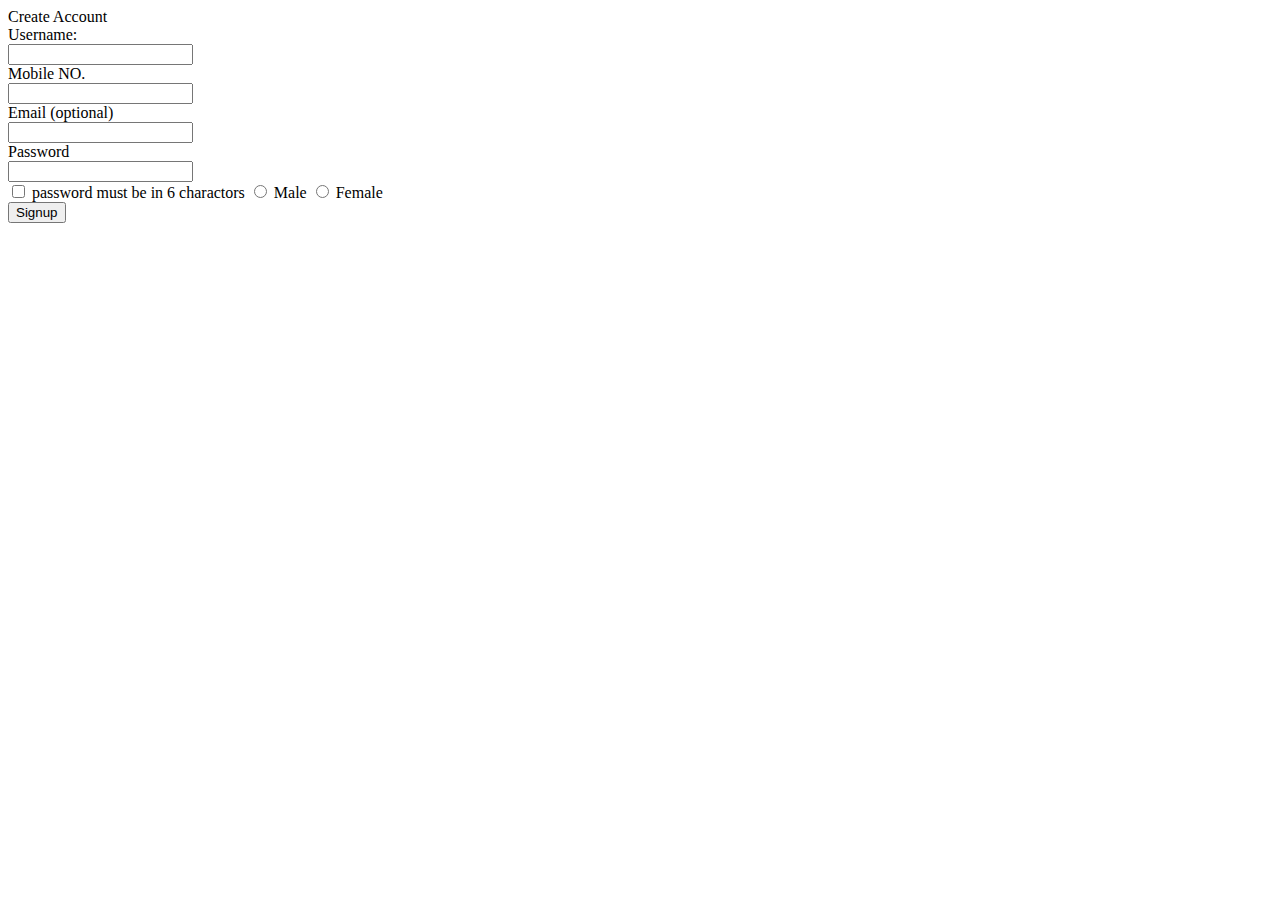
<file: form.html>
<!DOCTYPE html>
<html lang="en">
  <head>
    <meta charset="UTF-8" />
    <meta name="viewport" content="width=device-width, initial-scale=1.0" />
    <title>Form</title>
  </head>

  <body>
    Create Account

    <form action="/creating_account">
      <label for="username">Username:</label><br />
      <input type="text" id="username" name="username" required /><br />

      <lable for="Mobile">Mobile NO.</lable><br />
      <input type="number" id="Mobile" required /><br />
      
      <label for="Eamil">Email (optional)</label><br />
      <input type="email" name="Email" id="Email" /><br />

      <label for="pass">Password</label><br />
      <input type="password" id="pass" required /><br />

      <input type="checkbox" value="checkbox">
      <label for="checkbox">password must be in 6
      charactors</label> 
  

      <input type="radio" name="Gender" id="male">
      <label for="male">Male</label>
      <input type="radio" name="Gender" id="female">
      <label for="female">Female</label>
      <br />
      <input type="submit" value="Signup" />

    </form>
  </body>
</html>
</file>
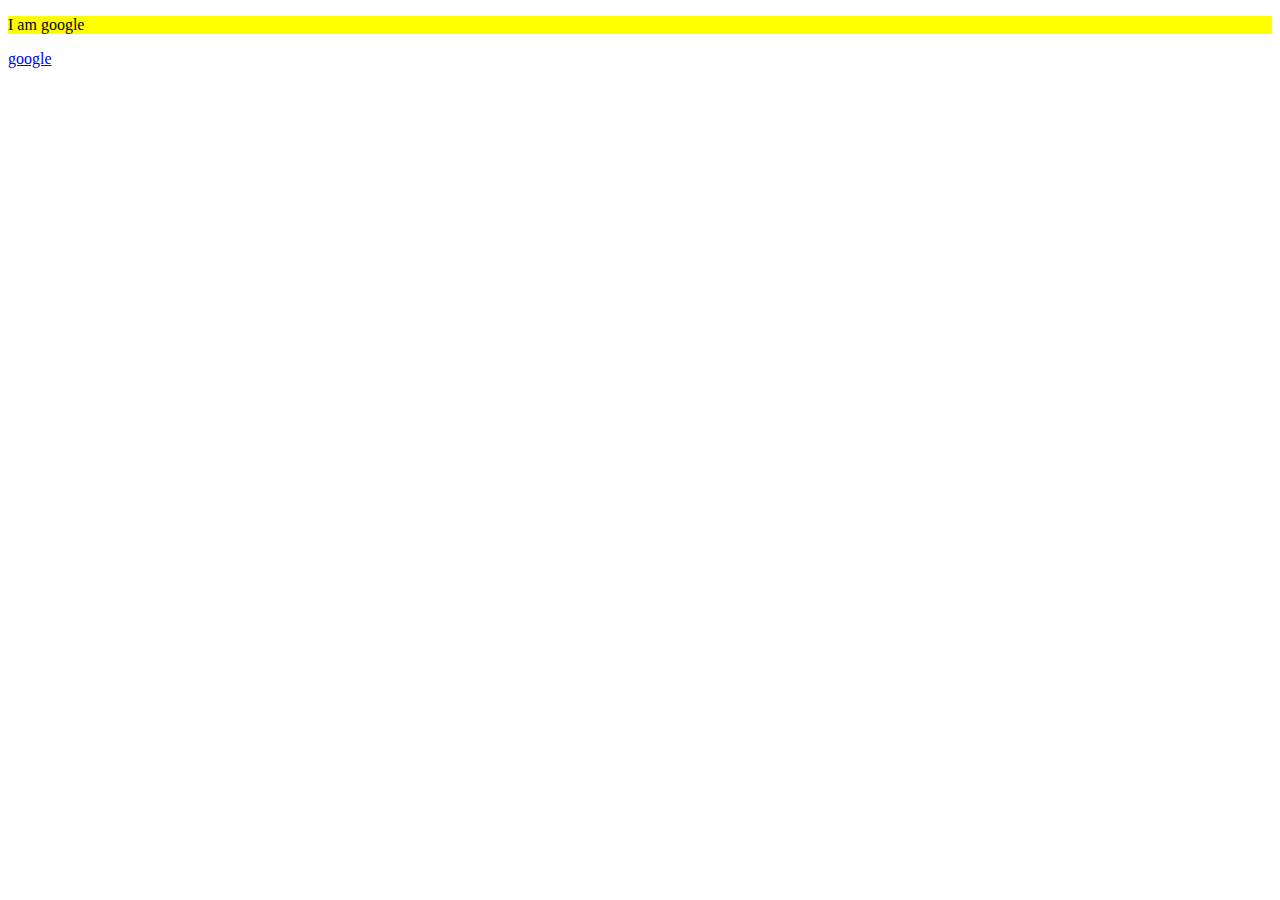
<file: inline_block.html>
<!DOCTYPE html>
<html lang="en">
<head>
    <meta charset="UTF-8">
    <meta name="viewport" content="width=device-width, initial-scale=1.0">
    <title>inline and block element</title>
    <link rel="stylesheet" href="style.css">
</head>
<body>
    <p>I am google</p>
    <a href="https://www.google.co.in/">google</a>

</body>
</html>
</file>
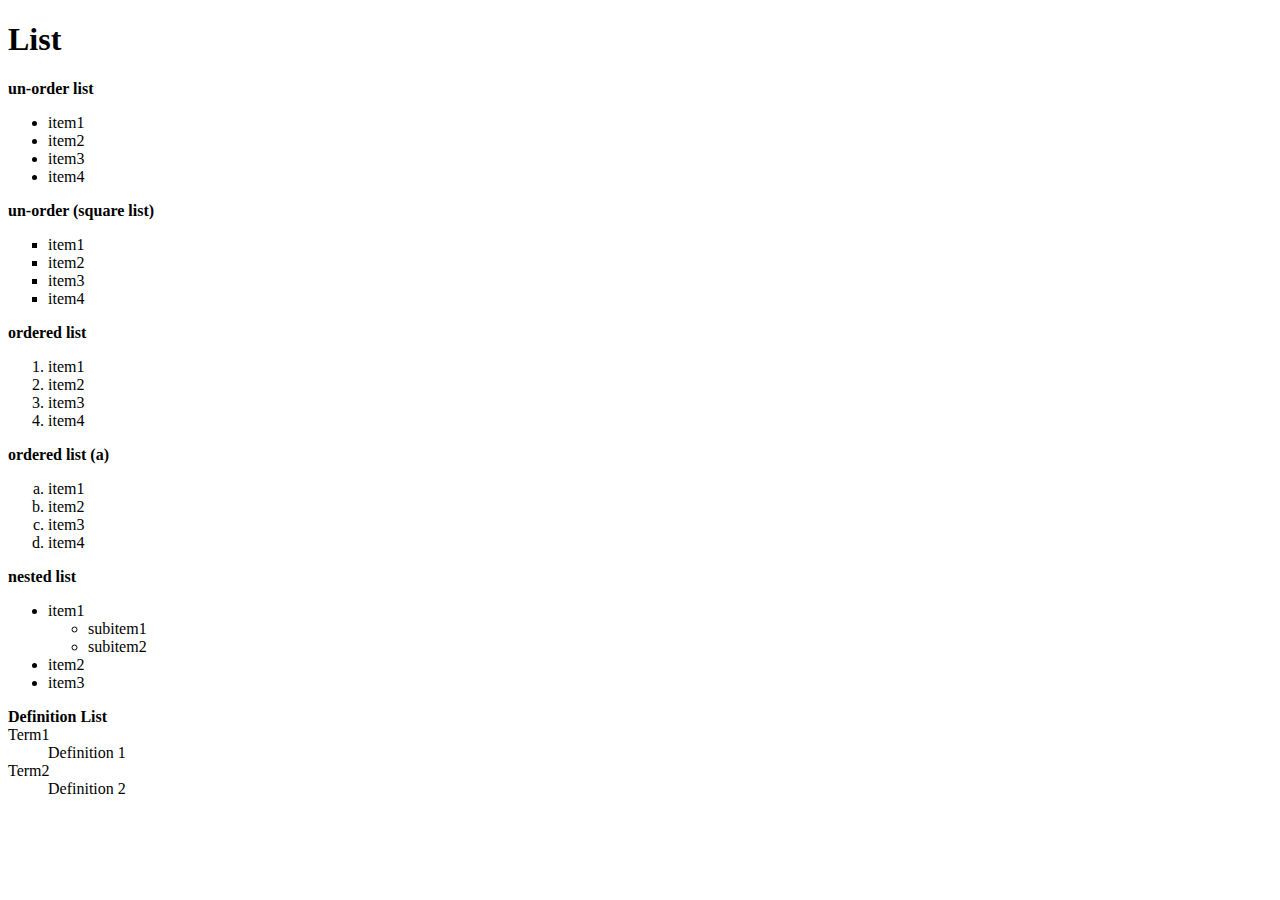
<file: list.html>
<!DOCTYPE html>
<html lang="en">
<head>
    <meta charset="UTF-8">
    <meta name="viewport" content="width=device-width, initial-scale=1.0">
    <title>list
    </title>
</head>
<body>
    <h1>List</h1>
    <b>un-order list</b>

    <ul>
        <li>item1</li>
        <li>item2</li> 
        <li>item3</li>  
        <li>item4</li>
    </ul>
 

    <b> un-order (square list)</b>

    <ul type="square">
        <li>item1</li>
        <li>item2</li> 
        <li>item3</li>  
        <li>item4</li>
    </ul>

    <b>ordered list</b>

    <ol>
        <li>item1</li>
        <li>item2</li>
        <li>item3</li>
        <li>item4</li>
    </ol>
    
    <b>ordered list (a)</b>
    <ol type="a">
        <li>item1</li>
        <li>item2</li>
        <li>item3</li>
        <li>item4</li>
    </ol>
    <b>nested list</b>

    <ul>
        <li>item1
            <ul>
                <li>subitem1</li>
                <li>subitem2</li>
            </ul>
        </li>
        <li>item2</li>
        <li>item3</li>
    </ul>

    <b>Definition List </b>

     
    <dt>
        Term1
    </dt>
    <dd>
        Definition 1
    </dd>
    <dt>
        Term2
    </dt>
    <dd>
        Definition 2
    </dd>
</body>
</html>
</file>
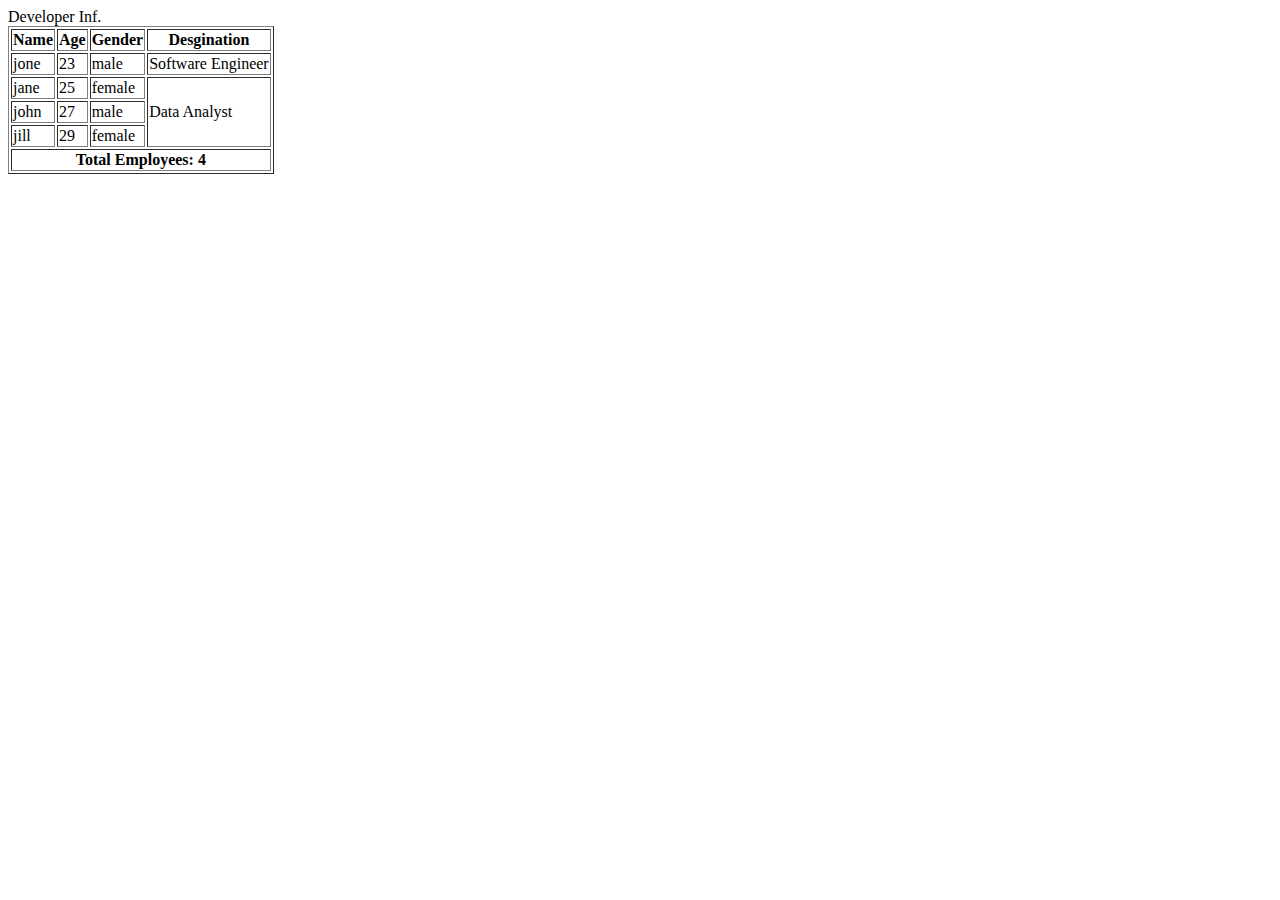
<file: table.html>
<!DOCTYPE html>
<html lang="en">

<head>
    <meta charset="UTF-8" />
    <meta name="viewport" content="width=device-width, initial-scale=1.0" />
    <title>Table</title>
</head>

<body>
    <caption>
        Developer Inf.
    </caption>
    <table border="1">
        <thead>
            <tr>
                <th>Name</th>
                <th>Age</th>
                <th>Gender</th>
                <th>Desgination</th>
            </tr>
        </thead>
        <tbody>
            <tr>
                <td>jone</td>
                <td>23</td>
                <td>male</td>
                <td>Software Engineer</td>
            </tr>
            <tr>
                <td>jane</td>
                <td>25</td>
                <td>female</td>
                <td rowspan="3">Data Analyst</td>
            </tr>
            <tr>
                <td>john</td>
                <td>27</td>
                <td>male</td>
                <!-- <td rowspan="2">Project Manager</td -->
            </tr>
            <tr>
                <td>jill</td>
                <td>29</td>
                <td>female</td>
                <!-- <td rowspan="2">Senior Developer</td> -->
            </tr>
        </tbody>
        
        <tfoot>
            <tr>
                <th colspan="4">Total Employees: 4</th>
            </tr>
        </tfoot>

    </table>
</body>

</html>
</file>
<file: style.css>
p{
    background-color: yellow;
}
a

    transition: text-decoration 0.5s;
    background-color:white

div{

    background-color:orangered;
    
}

span
{
    background-color: aqua;  /* span is a  inline element/* 
}
</file>
